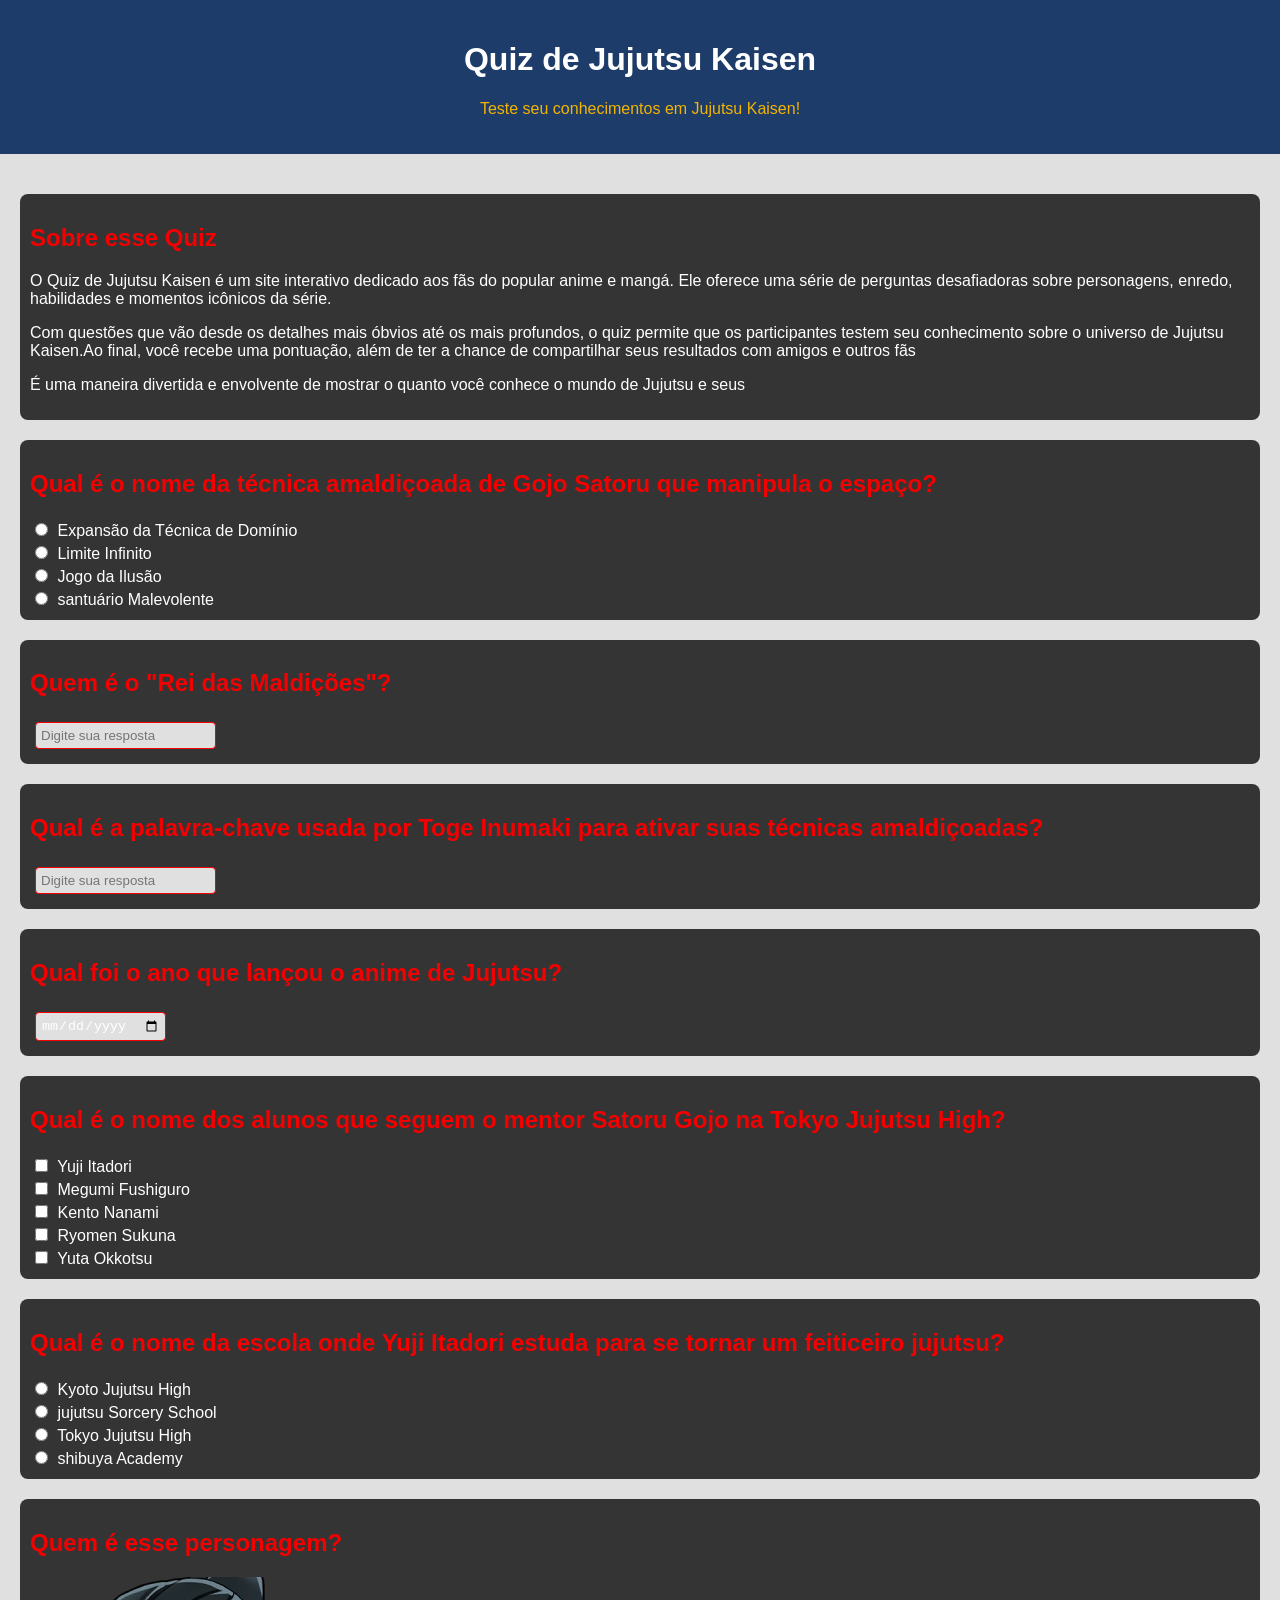
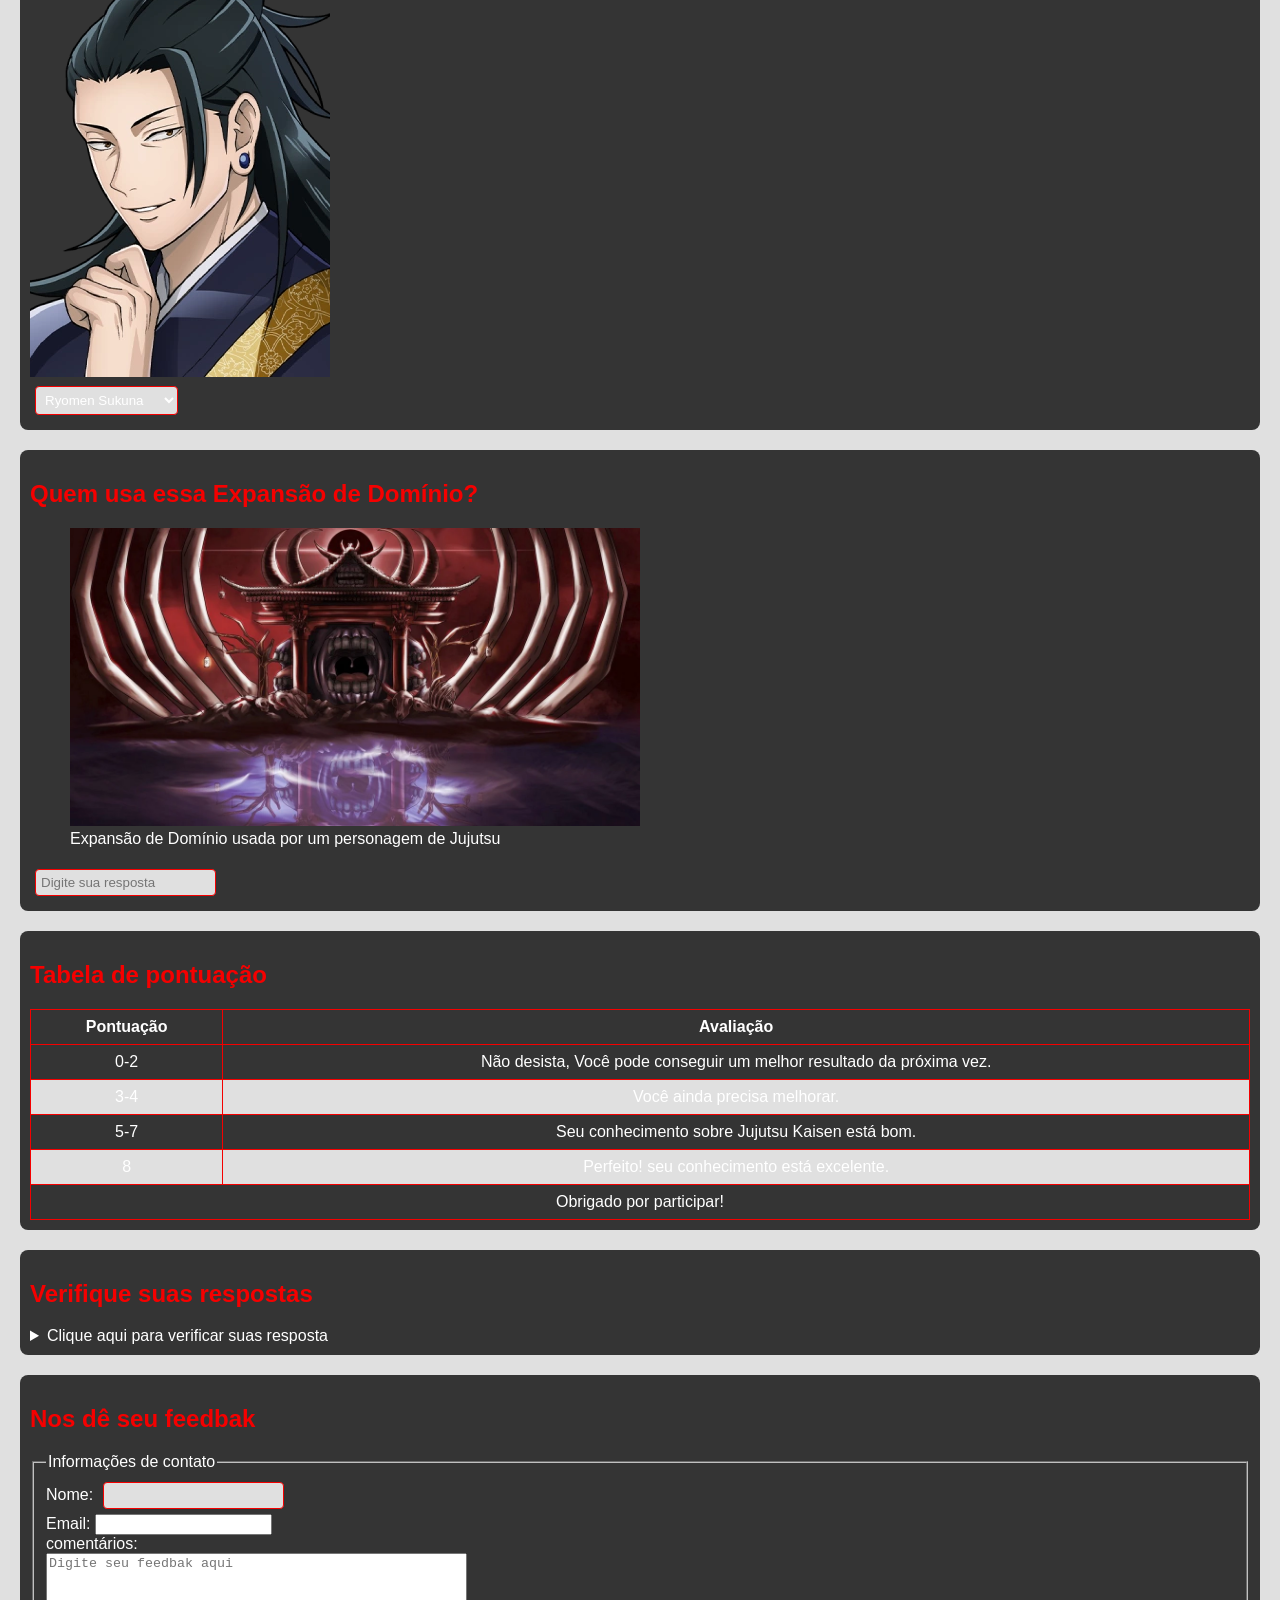
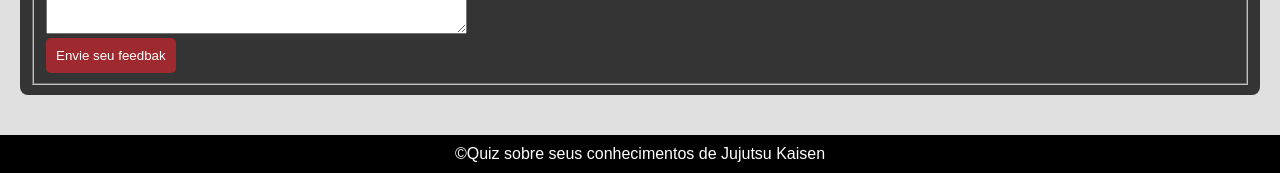
<file: index.html>
<!DOCTYPE html>
<html lang="pt-Br">
<head>
    <title>Quiz de Jujutsu Kaisen</title>
    <meta name="description" content="Um quiz para testar seus conhecimentos">

    <style>
        /* Definindo cores */
        :root {
            --fundo-principal: #e0e0e0;
            --fundo-secao: #343434;
            --fundo-cabecalho: #1d3c6a;
            --fundo-rodape: #000000;
            --cor-texto: #ffffff;
            --cor-titulo: #f50000;
            --cor-link: #a6c9f2;
            --cor-botoes: #9e2a2f;
            --cor-destaque: #f4b400;
        }

        /* Estilos do Corpo */
        body {
            font-family: Arial, sans-serif;
            background-color: var(--fundo-principal);
            color: var(--cor-texto);
            margin: 0;
        }

        header {
            background-color: var(--fundo-cabecalho);
            text-align: center;
            padding: 20px;
        }

        header h1 {
            color: var(--cor-texto);
            font-size: 2em;
        }

        header p {
            color: var(--cor-destaque);
        }

        main {
            padding: 20px;
            background-color: var(--fundo-principal);
        }

        section {
            background-color: var(--fundo-secao);
            margin: 20px 0;
            padding: 10px;
            border-radius: 8px;
        }

        section h2 {
            color: var(--cor-titulo);
        }

        section p, section label {
            color: var(--cor-texto);
        }

        form input[type="radio"], form input[type="checkbox"], form input[type="text"], form input[type="password"], form input[type="date"], form select {
            background-color: var(--fundo-principal);
            border: 1px solid var(--cor-titulo);
            padding: 5px;
            margin: 5px;
            color: var(--cor-texto);
            border-radius: 4px;
        }

        form button {
            background-color: var(--cor-botoes);
            color: var(--cor-texto);
            padding: 10px;
            border: none;
            border-radius: 5px;
            cursor: pointer;
        }

        footer {
            background-color: var(--fundo-rodape);
            text-align: center;
            padding: 10px;
            color: var(--cor-texto);
        }

        footer p {
            margin: 0;
        }

        /* Tabela */
        table {
            width: 100%;
            border-collapse: collapse;
        }

        table th, table td {
            padding: 8px;
            text-align: center;
            border: 1px solid var(--cor-titulo);
        }

        table th {
            background-color: var(--fundo-secao);
            color: var(--cor-texto);
        }

        table tr:nth-child(even) {
            background-color: var(--fundo-principal);
        }

        table tr:nth-child(odd) {
            background-color: var(--fundo-secao);
        }
    </style>

</head>
<body>
    <header>
        <h1>Quiz de Jujutsu Kaisen</h1>
        <p>Teste seu conhecimentos em Jujutsu Kaisen!</p>
    </header>
    <main>
        <!--Introdução-->
        <section>
            <H2>Sobre esse Quiz</H2>
            <p>O Quiz de Jujutsu Kaisen é um site interativo dedicado aos fãs do popular anime e mangá. Ele oferece uma série de perguntas desafiadoras sobre personagens, enredo, habilidades e momentos icônicos da série.</p>
            <p>Com questões que vão desde os detalhes mais óbvios até os mais profundos, o quiz permite que os participantes testem seu conhecimento sobre o universo de Jujutsu Kaisen.Ao final, você recebe uma pontuação, além de ter a chance de compartilhar seus resultados com amigos e outros fãs</p>
            <p>É uma maneira divertida e envolvente de mostrar o quanto você conhece o mundo de Jujutsu e seus</p>
        </section>

        <!--Primeira pergunta mutipla escolha-->
        <section>
            <h2>Qual é o nome da técnica amaldiçoada de Gojo Satoru que manipula o espaço?</h2>
            <Form>
                <input type="radio" value="Expansão da Técnica de Domínio" id="p1a" name="pergunta1">
                <label for="p1a">Expansão da Técnica de Domínio</label> <br>

                <input type="radio" value="Limite Infinito" id="p1b" name="pergunta1">
                <label for="p1b">Limite Infinito</label> <br>

                <input type="radio" value="Jogo da Ilusão" id="p1c" name="pergunta1">
                <label for="p1c">Jogo da Ilusão</label> <br>

                <input type="radio" value="santuário Malevolente" id="p1d" name="pergunta1">
                <label for="p1d">santuário Malevolente</label> <br>

            </Form>
        </section>

        <!--Segunda pergunta texto-->
        <section>
            <h2>Quem é o "Rei das Maldições"?</h2>
            <form>
                <input type="text" id="p2" name="pergunta2" placeholder="Digite sua resposta">
            </form>
        </section>

        <!--terceira pergunta senha-->
        <section>
            <h2>Qual é a palavra-chave usada por Toge Inumaki para ativar suas técnicas amaldiçoadas?</h2>
            <form>
                <input type="password" id="p3" name="pergunta3" placeholder="Digite sua resposta">
            </form>
        </section>

        <!--Quarta pergunta data-->
        <section>
            <h2>Qual foi o ano que lançou o anime de Jujutsu?</h2>
            <form>
                <input type="date" id="p4" name="pergunta4">
            </form>
        </section>

        <!--Quinta pergunta seleção multipla-->
        <section>
            <h2>Qual é o nome dos alunos que seguem o mentor Satoru Gojo na Tokyo Jujutsu High?</h2>
            <Form>
                <input type="checkbox" id="pa5" name="pergunta5" value="Yuji Itadori">
                <label for="pa5">Yuji Itadori</label> <br>

                <input type="checkbox" id="pb5" name="pergunta5" value="Megumi Fushiguro">
                <label for="pb5">Megumi Fushiguro</label> <br>

                
                <input type="checkbox" id="pc5" name="pergunta5" value="Kento Nanami">
                <label for="pc5">Kento Nanami</label> <br>

                
                <input type="checkbox" id="pd5" name="pergunta5" value="Ryomen Sukuna">
                <label for="pd5">Ryomen Sukuna</label> <br>

                
                <input type="checkbox" id="pe5" name="pergunta5" value="Yuta Okkotsu">
                <label for="pe5">Yuta Okkotsu</label> <br>
            </Form>
        </section>

        <!--sexta questão-->
        <section>
            <h2> Qual é o nome da escola onde Yuji Itadori estuda para se tornar um feiticeiro jujutsu?</h2>
            <form>
                <input type="radio" id="pa6" name="pergunta6" value="Kyoto Jujutsu High">
                <label for="pa6">Kyoto Jujutsu High</label> <br>

                <input type="radio" id="pb6" name="pergunta6" value="jujutsu Sorcery School">
                <label for="pb6">jujutsu Sorcery School</label><br>

                <input type="radio" id="pc6" name="pergunta6" value="Tokyo Jujutsu High">
                <label for="pc6">Tokyo Jujutsu High</label> <br>

                <input type="radio" id="pd6" name="pergunta6" value="shibuya Academy">
                <label for="pd6">shibuya Academy</label> <br>

            </form>
        </section>

        <!--Setima questão menu suspenso-->
        <section>
            <h2>Quem é esse personagem?</h2>
            <img src="geto.webp" alt="Uma imagem do Geto ">
            
            <form>
                <select name="pergunta7" id="p7">
                    <option value="Ryomen Sukuna">Ryomen Sukuna</option>
                    <option value="Satoru Gojo">Satoru Gojo</option>
                    <option value=" Toge Inumaki"> Toge Inumaki</option>
                    <option value=" Megumi Fushiguro"> Megumi Fushiguro</option>
                    <option value=" Geto">Geto</option>
                </select>
            </form>
        </section>

        <!--Oitava questão imagem-->
        <section>
            <h2>Quem usa essa Expansão de Domínio?</h2>
            <figure>
                <img src="expansão.webp" alt="Uma expansão de Domíniousada por algum personagem" height="50%" width="50%"> 
                <figcaption>Expansão de Domínio usada por um personagem de Jujutsu</figcaption>
            </figure>
        
            <form>
                <input type="text" name="pergunta8" id="p8" placeholder="Digite sua resposta">
            </form>
        </section>
        <section>
            <h2>Tabela de pontuação</h2>
            <table border="1">
                <thead>
                    <tr>
                        <th>Pontuação</th>
                        <th>Avaliação</th>
                    </tr>
                </thead>
                <tbody>
                    <tr>
                        <td>0-2</td>
                        <td>Não desista, Você pode conseguir um melhor resultado da próxima vez.</td>
                    </tr>
                    <tr>
                        <td>3-4</td>
                        <td>Você ainda precisa melhorar.</td>
                    </tr>
                    <tr>
                        <td>5-7</td>
                        <td>Seu conhecimento sobre Jujutsu Kaisen está bom.</td>
                    </tr>
                    <tr>
                        <td>8</td>
                        <td>Perfeito! seu conhecimento está excelente.</td>
                    </tr>
                 </tbody>
                 <tfoot>
                    <tr>
                    <td colspan="2">Obrigado por participar!</td>
                    </tr>
                </tfoot>
            </table>
        </section>
        <!--Listas de resposta-->
        <section>
            <h2>Verifique suas respostas</h2>
            <details>
                <summary>Clique aqui para verificar suas resposta</summary>
                <ol>
                    <li>Limite Infinito</li>
                    <li>Ryomen Sukuna</li>
                    <li>Salmon</li>
                    <li>3 de outubro de 2020</li>
                    <li> 1.Yuji Itadori 2. Megumi Fushiguro 3. Yuta Okkotsu</li>
                    <li>Tokyo Jujutsu High</li>
                    <li>Geto</li>
                    <li>Sukuna</li>
            
                </ol>
            </details>
        </section>
        

        <section>
            <h2>Nos dê seu feedbak</h2>
            <form>
                <fieldset>
                    <legend>Informações de contato</legend>
                    <label for="nome">Nome:</label>
                    <input type="text" id="nome" name="nome"><br>
                    <label for="email">Email:</label>
                    <input type="email" id="email" name="email"><br>
                    <label for="comentarios">comentários:</label><br>
                    <textarea name="comentarios" id="comentarios" rows="5" cols="50" placeholder="Digite seu feedbak aqui"></textarea><br>
                    <button onclick="alert('feedbak enviado')">Envie seu feedbak</button>
                 </fieldset>
            </form>
        </section>
    </main>
    <footer>
        <p>&COPY;Quiz sobre seus conhecimentos de Jujutsu Kaisen</p>
    </footer>

</body>
</html>
</file>
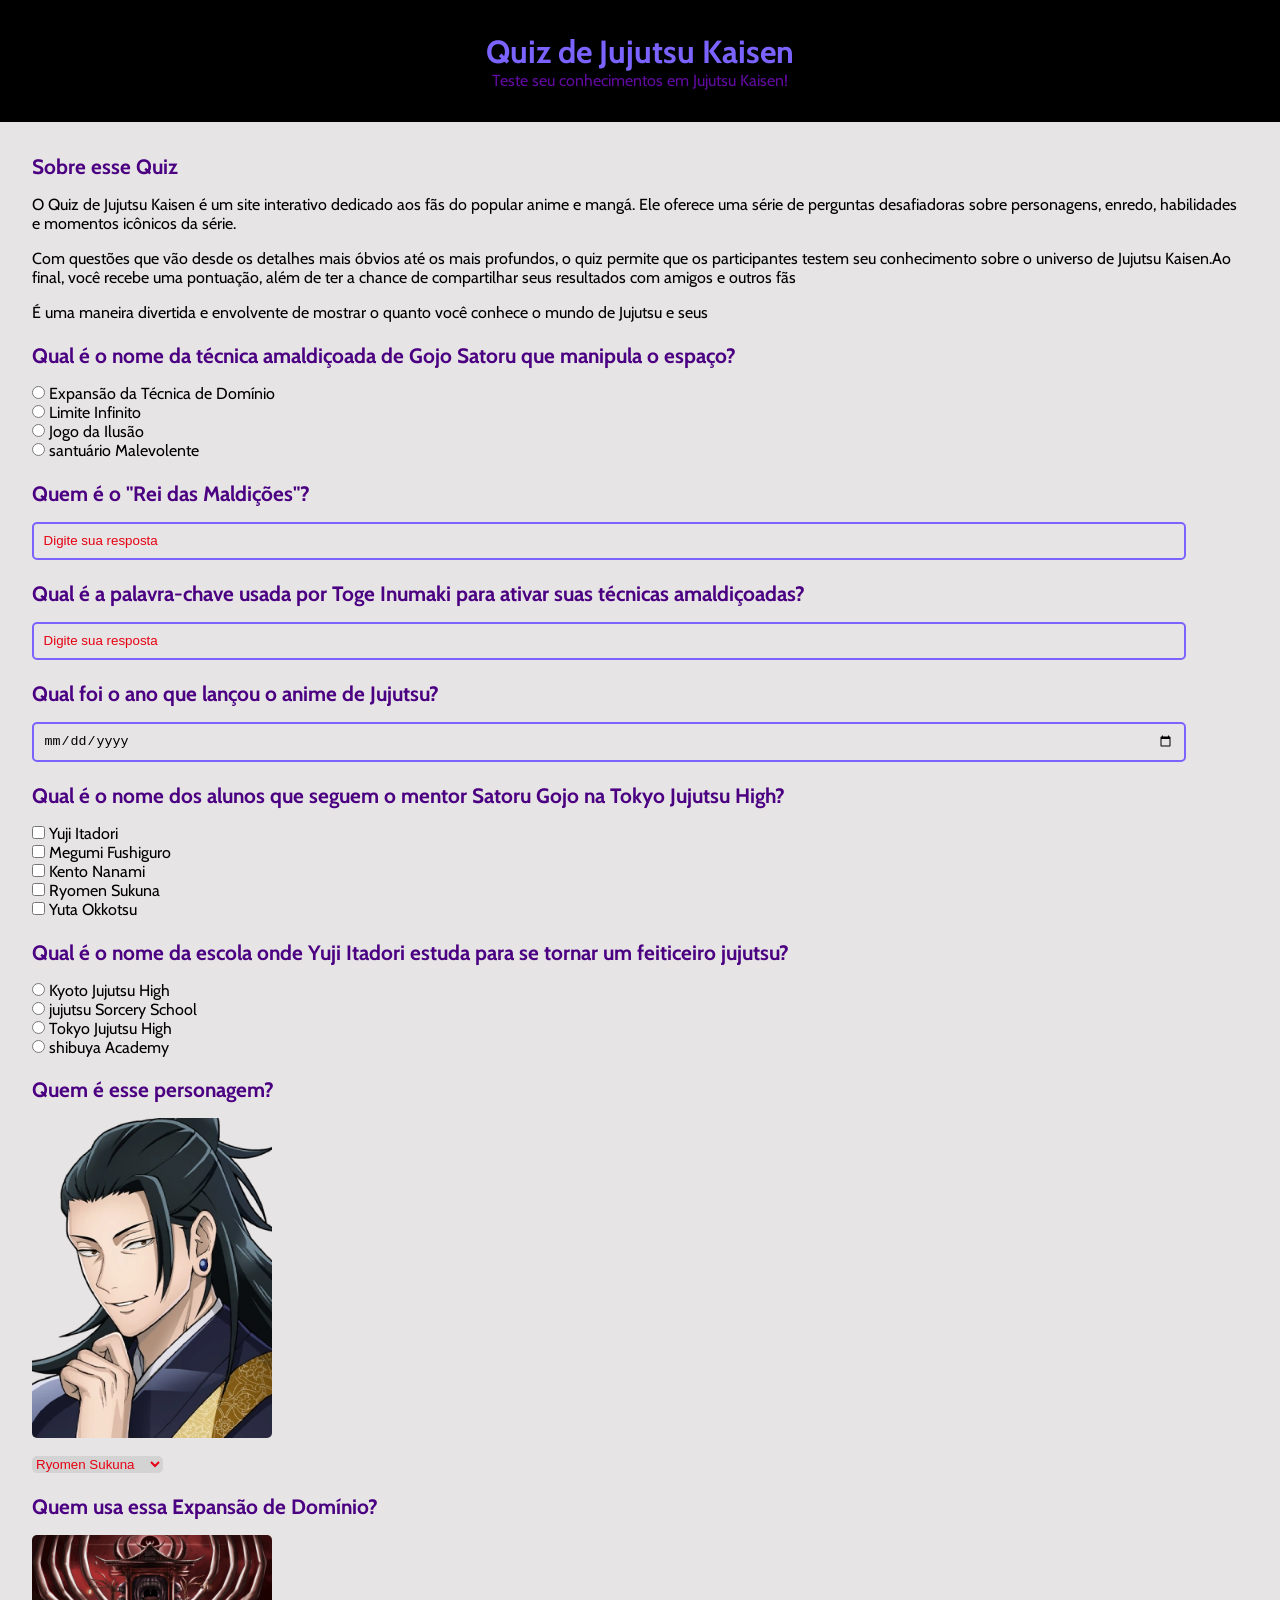
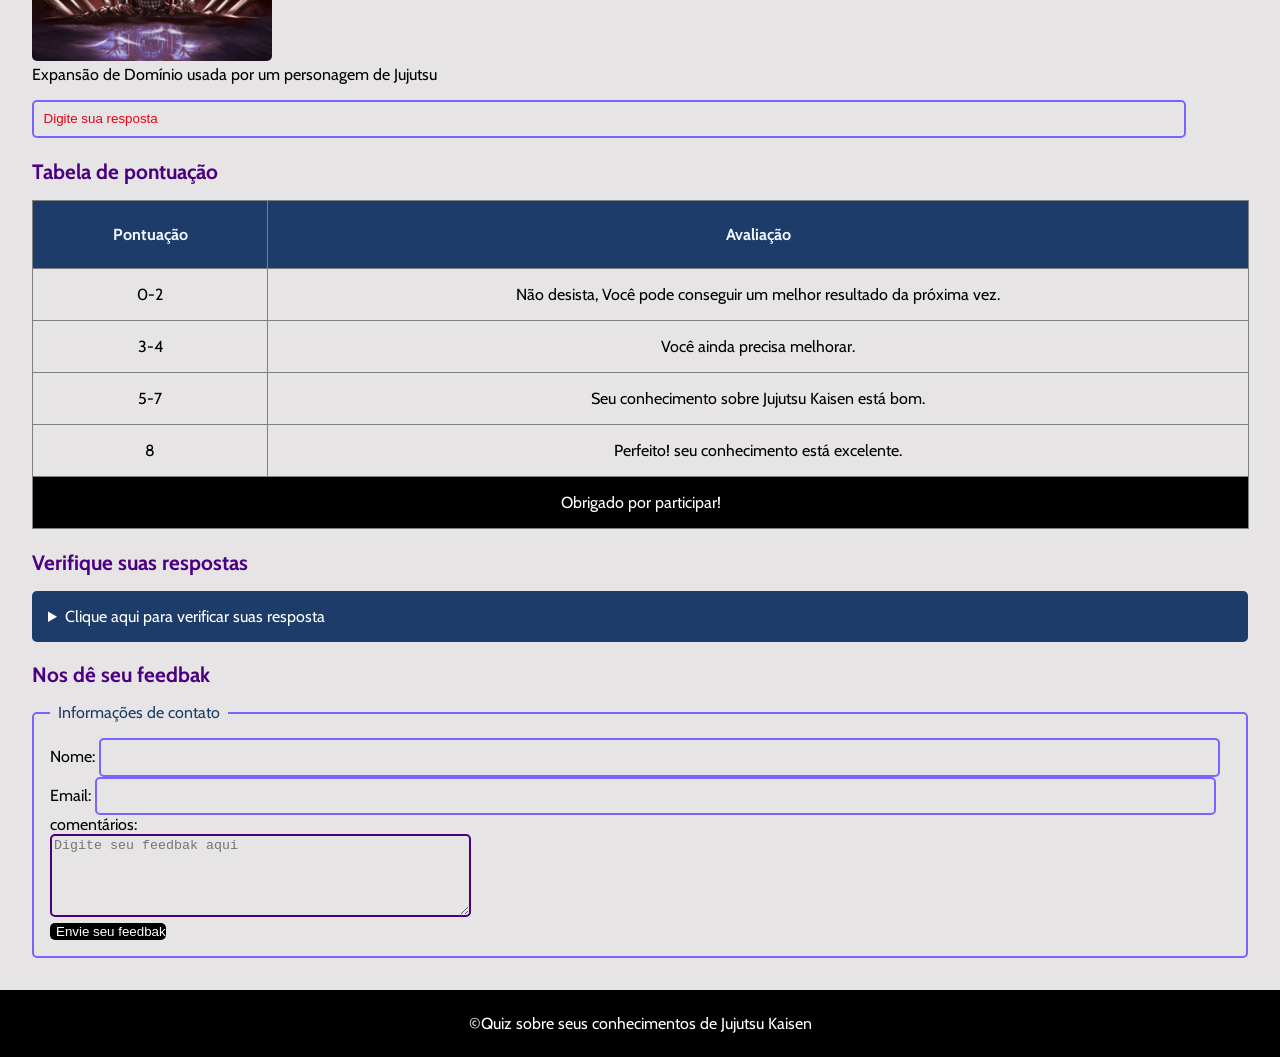
<file: index2.html>
<!DOCTYPE html>
<html lang="pt-Br">
<head>
    <title>Quiz de Jujutsu Kaisen</title>
    <meta name="description" content="Um quiz para testar seus conhecimentos">
    <link rel="stylesheet" href="style.css">

</head>
<body>
    <header>
        <h1>Quiz de Jujutsu Kaisen</h1>
        <p>Teste seu conhecimentos em Jujutsu Kaisen!</p>
    </header>
    <main>
        <!--Introdução-->
        <section>
            <H2>Sobre esse Quiz</H2>
            <p>O Quiz de Jujutsu Kaisen é um site interativo dedicado aos fãs do popular anime e mangá. Ele oferece uma série de perguntas desafiadoras sobre personagens, enredo, habilidades e momentos icônicos da série.</p>
            <p>Com questões que vão desde os detalhes mais óbvios até os mais profundos, o quiz permite que os participantes testem seu conhecimento sobre o universo de Jujutsu Kaisen.Ao final, você recebe uma pontuação, além de ter a chance de compartilhar seus resultados com amigos e outros fãs</p>
            <p>É uma maneira divertida e envolvente de mostrar o quanto você conhece o mundo de Jujutsu e seus</p>
        </section>

        <!--Primeira pergunta mutipla escolha-->
        <section>
            <h2>Qual é o nome da técnica amaldiçoada de Gojo Satoru que manipula o espaço?</h2>
            <Form>
                <input type="radio" value="Expansão da Técnica de Domínio" id="p1a" name="pergunta1">
                <label for="p1a">Expansão da Técnica de Domínio</label> <br>

                <input type="radio" value="Limite Infinito" id="p1b" name="pergunta1">
                <label for="p1b">Limite Infinito</label> <br>

                <input type="radio" value="Jogo da Ilusão" id="p1c" name="pergunta1">
                <label for="p1c">Jogo da Ilusão</label> <br>

                <input type="radio" value="santuário Malevolente" id="p1d" name="pergunta1">
                <label for="p1d">santuário Malevolente</label> <br>

            </Form>
        </section>

        <!--Segunda pergunta texto-->
        <section>
            <h2>Quem é o "Rei das Maldições"?</h2>
            <form>
                <input type="text" id="p2" name="pergunta2" placeholder="Digite sua resposta" autocomplete="off">
            </form>
        </section>

        <!--terceira pergunta senha-->
        <section>
            <h2>Qual é a palavra-chave usada por Toge Inumaki para ativar suas técnicas amaldiçoadas?</h2>
            <form>
                <input type="password" id="p3" name="pergunta3" placeholder="Digite sua resposta">
            </form>
        </section>

        <!--Quarta pergunta data-->
        <section>
            <h2>Qual foi o ano que lançou o anime de Jujutsu?</h2>
            <form>
                <input type="date" id="p4" name="pergunta4">
            </form>
        </section>

        <!--Quinta pergunta seleção multipla-->
        <section>
            <h2>Qual é o nome dos alunos que seguem o mentor Satoru Gojo na Tokyo Jujutsu High?</h2>
            <Form>
                <input type="checkbox" id="pa5" name="pergunta5" value="Yuji Itadori">
                <label for="pa5">Yuji Itadori</label> <br>

                <input type="checkbox" id="pb5" name="pergunta5" value="Megumi Fushiguro">
                <label for="pb5">Megumi Fushiguro</label> <br>

                
                <input type="checkbox" id="pc5" name="pergunta5" value="Kento Nanami">
                <label for="pc5">Kento Nanami</label> <br>

                
                <input type="checkbox" id="pd5" name="pergunta5" value="Ryomen Sukuna">
                <label for="pd5">Ryomen Sukuna</label> <br>

                
                <input type="checkbox" id="pe5" name="pergunta5" value="Yuta Okkotsu">
                <label for="pe5">Yuta Okkotsu</label> <br>
            </Form>
        </section>

        <!--sexta questão-->
        <section>
            <h2> Qual é o nome da escola onde Yuji Itadori estuda para se tornar um feiticeiro jujutsu?</h2>
            <form>
                <input type="radio" id="pa6" name="pergunta6" value="Kyoto Jujutsu High">
                <label for="pa6">Kyoto Jujutsu High</label> <br>

                <input type="radio" id="pb6" name="pergunta6" value="jujutsu Sorcery School">
                <label for="pb6">jujutsu Sorcery School</label><br>

                <input type="radio" id="pc6" name="pergunta6" value="Tokyo Jujutsu High">
                <label for="pc6">Tokyo Jujutsu High</label> <br>

                <input type="radio" id="pd6" name="pergunta6" value="shibuya Academy">
                <label for="pd6">shibuya Academy</label> <br>

            </form>
        </section>

        <!--Setima questão menu suspenso-->
        <section>
            <h2>Quem é esse personagem?</h2>
            <img src="geto.webp" alt="Uma imagem do Geto ">
            
            <form>
                <select name="pergunta7" id="p7">
                    <option value="Ryomen Sukuna">Ryomen Sukuna</option>
                    <option value="Satoru Gojo">Satoru Gojo</option>
                    <option value=" Toge Inumaki"> Toge Inumaki</option>
                    <option value=" Megumi Fushiguro"> Megumi Fushiguro</option>
                    <option value=" Geto">Geto</option>
                </select>
            </form>
        </section>

        <!--Oitava questão imagem-->
        <section>
            <h2>Quem usa essa Expansão de Domínio?</h2>
            <figure>
                <img src="expansão.webp" alt="Uma expansão de Domíniousada por algum personagem" height="50%" width="50%"> 
                <figcaption>Expansão de Domínio usada por um personagem de Jujutsu</figcaption>
            </figure>
        
            <form>
                <input type="text" name="pergunta8" id="p8" placeholder="Digite sua resposta" autocomplete="off">
            </form>
        </section>
        <section>
            <h2>Tabela de pontuação</h2>
            <table border="1">
                <thead>
                    <tr>
                        <th>Pontuação</th>
                        <th>Avaliação</th>
                    </tr>
                </thead>
                <tbody>
                    <tr>
                        <td>0-2</td>
                        <td>Não desista, Você pode conseguir um melhor resultado da próxima vez.</td>
                    </tr>
                    <tr>
                        <td>3-4</td>
                        <td>Você ainda precisa melhorar.</td>
                    </tr>
                    <tr>
                        <td>5-7</td>
                        <td>Seu conhecimento sobre Jujutsu Kaisen está bom.</td>
                    </tr>
                    <tr>
                        <td>8</td>
                        <td>Perfeito! seu conhecimento está excelente.</td>
                    </tr>
                 </tbody>
                 <tfoot>
                    <tr>
                    <td colspan="2">Obrigado por participar!</td>
                    </tr>
                </tfoot>
            </table>
        </section>
        <!--Listas de resposta-->
        <section>
            <h2>Verifique suas respostas</h2>
            <details>
                <summary>Clique aqui para verificar suas resposta</summary>
                <ol>
                    <li>Limite Infinito</li>
                    <li>Ryomen Sukuna</li>
                    <li>Salmon</li>
                    <li>3 de outubro de 2020</li>
                    <li> 1.Yuji Itadori 2. Megumi Fushiguro 3. Yuta Okkotsu</li>
                    <li>Tokyo Jujutsu High</li>
                    <li>Geto</li>
                    <li>Sukuna</li>
            
                </ol>
            </details>
        </section>
        
        <section>
            <h2>Nos dê seu feedbak</h2>
            <form>
                <fieldset>
                    <legend>Informações de contato</legend>
                    <label for="nome">Nome:</label>
                    <input type="text" id="nome" name="nome"><br>
                    <label for="email">Email:</label>
                    <input type="email" id="email" name="email"><br>
                    <label for="comentarios">comentários:</label><br>
                    <textarea name="comentarios" id="comentarios" rows="5" cols="50" placeholder="Digite seu feedbak aqui"></textarea><br>
                    <button onclick="alert('feedbak enviado')">Envie seu feedbak</button>
                 </fieldset>
            </form>
        </section>
    </main>
    <footer>
        <p class="paragrafo-footer">&COPY;Quiz sobre seus conhecimentos de Jujutsu Kaisen</p>
    </footer>

</body>
</html>
</file>
<file: style.css>
@import url('https://fonts.googleapis.com/css2?family=Cabin:ital,wght@0,400..700;1,400..700&display=swap');


* {
    margin: 0;
    padding-inline-end: 0;
    box-sizing: content-box;
}

body {
   background-color:#e6e4e4;
   color:#000000;
   font-family: "Cabin", serif;
   font-weight: 400;
}

header {
    padding: 2rem;
    background-color: #000000;
    text-align: center;
    h1 {
        color:#7a63ff;
    }
    p {
        color:#610a9f;
    }
}

main {
    padding:2rem; 
    display: flex;
    flex-direction: column;
    gap: 1.3rem;
}

section {
    display: flex;
    flex-direction: column;
    gap: 1rem;
  
}

h2 {
    font-size: 1.3rem;
    color: #4b0082;
}

input[type="radio"], input[type="checkbox"] {
    accent-color: #e60012;
}
/*width muda o tamanho da barra de digitação
border-radiu serve para a as pontas das barra fique mais redondas*/
input[type="text"], input[type="password"],input[type="date"],input[type="email"] {
    width: 93%;
    padding: 0.6rem;
    border: 2px solid #7a63ff;
    outline: none;
    border-radius: 5px;
    background: transparent;

}

input::placeholder {
    color: #e60012;
}

select {
    cursor: pointer;
    background-color: #d3d3d3;
    border: none;
    border-radius:5px;
    outline: none;
    color: #e60012;
}

img {
    width: 15rem;
    border-radius: 5px;
}

table {
    width: 100%;
    border-collapse: collapse;
}

th {
    background-color: #1d3c6a;
    padding: 1.5rem;
    color: aliceblue;
}

td {
    text-align: center;
    color: #000000;
    padding: 1rem;
}

tfoot td {
    background-color: black;
    color: white;
}

details {
    background-color: #1d3c6a;
    padding: 1rem;
    border-radius: 5px;
    color: white;
}

summary {
    color: white;
    margin: o.5rem;
    cursor: pointer;
}

ol {
    margin: 1.5rem;
}

fieldset{
    padding: 1rem;
    border: 2px solid #7a63ff;
    border-radius: 5px;
}

legend {
    padding: 0 0.5rem;
    color: #1d3c6a;
}

textarea {
    outline: none;
    background-color: transparent;
    border-radius: 5px;
    border:solid #4b0082 2px;
}

button {
    background-color: #000000;
    color: white;
    padding: 0.5;
    border: none;
    cursor: pointer;
    border-radius: 5px;
}

footer {
    background-color: #000000;
    text-align: center;
    padding: 1.5rem;
}

.paragrafo-footer {
    color: white;
}
</file>
